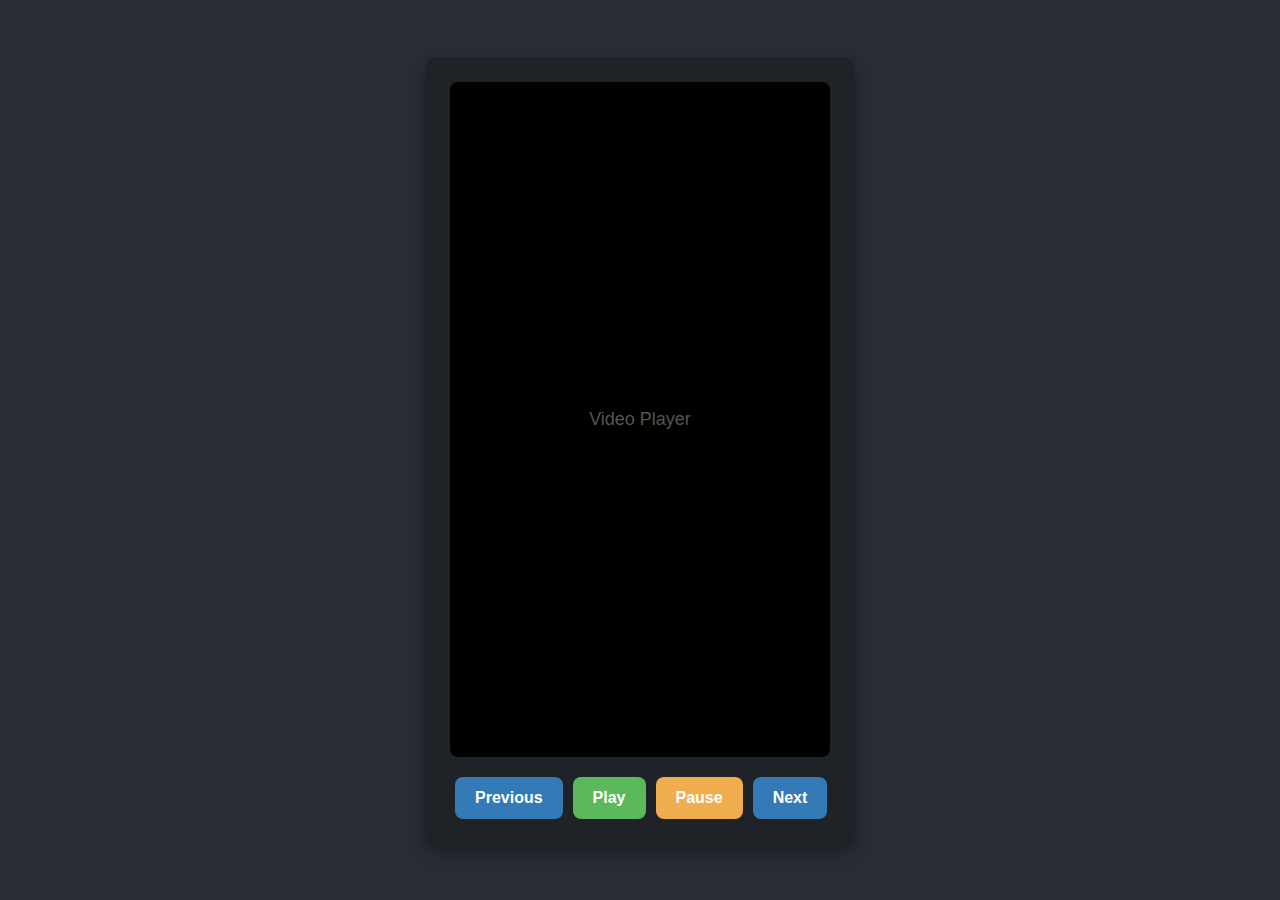
<file: index.html>
<!DOCTYPE html>
<html>
<head>
  <title>Short Video Player</title>
  <link rel="stylesheet" href="style.css">
</head>
<body>
  <div class="video-player-container">
    <div id="youtube-video-placeholder"></div>
    <div class="controls">
      <button id="prev-button">Previous</button>
      <button id="play-button">Play</button>
      <button id="pause-button">Pause</button>
      <button id="next-button">Next</button>
    </div>
  </div>
  <script src="https://www.youtube.com/iframe_api"></script>
  <script src="script.js"></script>
</body>
</html>
</file>
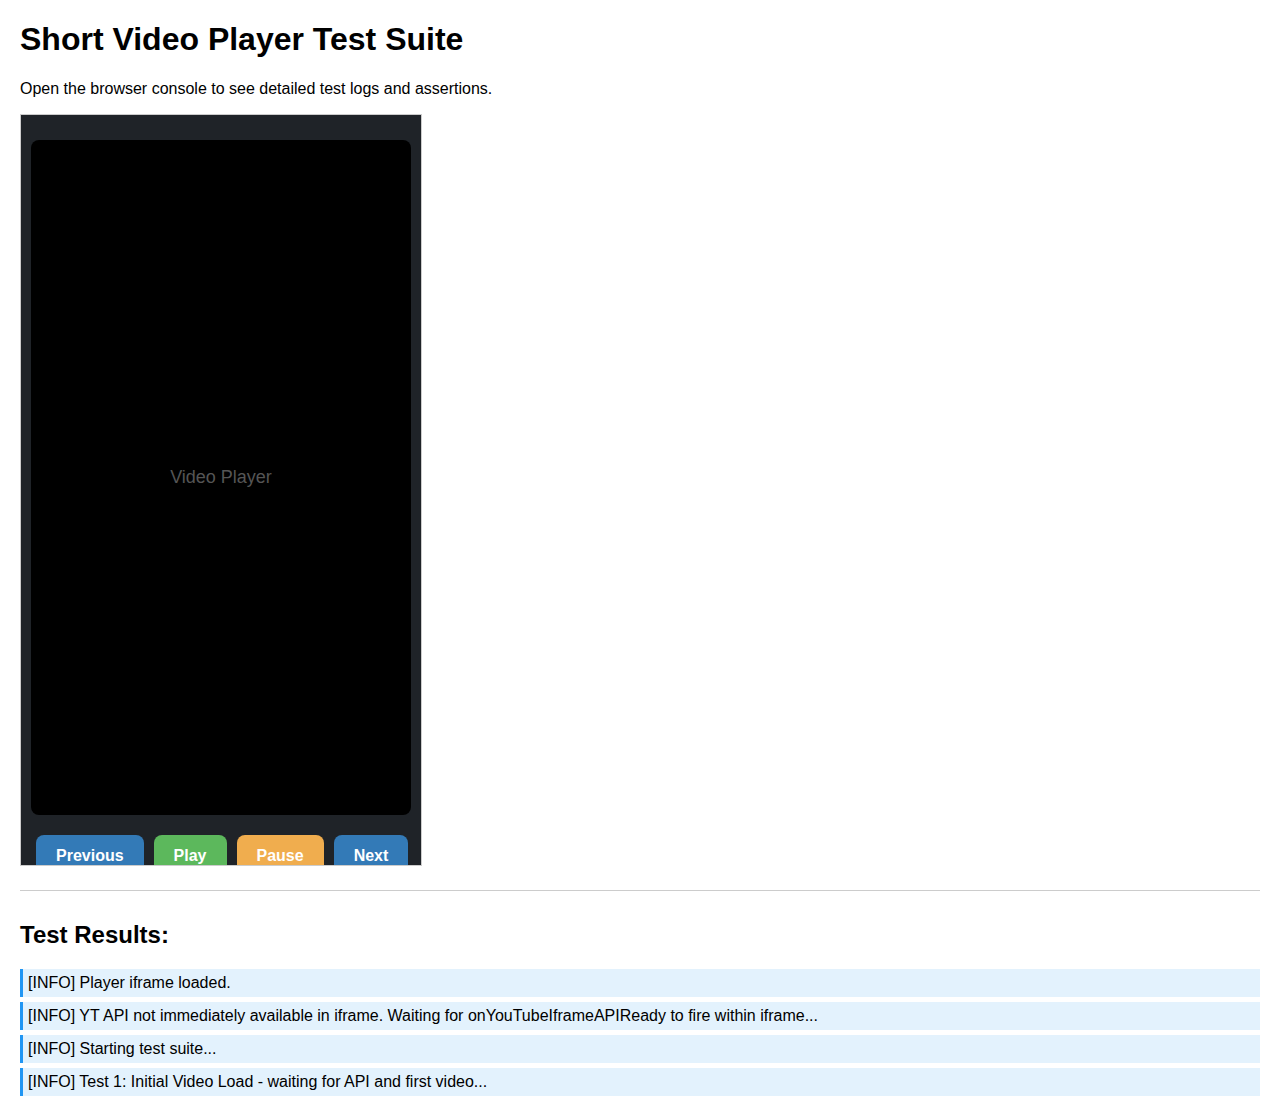
<file: tests/index.html>
<!DOCTYPE html>
<html lang="en">
<head>
    <meta charset="UTF-8">
    <meta name="viewport" content="width=device-width, initial-scale=1.0">
    <title>Short Video Player Tests</title>
    <style>
        body { font-family: sans-serif; margin: 20px; }
        #test-results { margin-top: 20px; border-top: 1px solid #ccc; padding-top: 10px; }
        .log-message { margin-bottom: 5px; padding: 5px; border-left: 3px solid; }
        .log-info { border-left-color: #2196F3; background-color: #e3f2fd; }
        .log-success { border-left-color: #4CAF50; background-color: #e8f5e9; }
        .log-warn { border-left-color: #FFC107; background-color: #fff8e1; }
        .log-error { border-left-color: #F44336; background-color: #ffebee; }
        iframe { width: 400px; height: 750px; border: 1px solid #ccc; }
    </style>
</head>
<body>
    <h1>Short Video Player Test Suite</h1>
    <p>Open the browser console to see detailed test logs and assertions.</p>

    <iframe src="../index.html" id="player-iframe"></iframe>

    <div id="test-results">
        <h2>Test Results:</h2>
        <!-- Test results will be logged here by test.js -->
    </div>

    <script src="test.js"></script>
</body>
</html>
</file>
<file: style.css>
body {
  font-family: 'Segoe UI', Tahoma, Geneva, Verdana, sans-serif;
  display: flex;
  justify-content: center;
  align-items: center;
  min-height: 100vh;
  background-color: #282c34; /* Darker background for a modern feel */
  margin: 0;
  color: #ffffff; /* Default text color for the body */
}

.video-player-container {
  background-color: #1f2328; /* Slightly lighter dark shade for the container */
  border-radius: 12px;
  box-shadow: 0 8px 16px rgba(0, 0, 0, 0.3);
  padding: 25px;
  width: 380px; /* Slightly wider for better spacing */
  display: flex;
  flex-direction: column;
  align-items: center;
}

#youtube-video-placeholder {
  width: 100%;
  height: 675px; /* Adjusted for a 9:16 aspect ratio with 380px width */
  background-color: #000000;
  border-radius: 8px;
  margin-bottom: 20px;
  display: flex;
  justify-content: center;
  align-items: center;
  color: #555;
  font-size: 18px;
  text-align: center;
}

#youtube-video-placeholder::before {
  content: "Video Player"; /* Placeholder text */
}

.controls {
  display: flex;
  justify-content: space-between; /* Better spacing for buttons */
  align-items: center;
  width: 100%; /* Make controls take full width of container */
}

.controls button {
  background-color: #61dafb; /* A bright accent color (React blue) */
  border: none;
  color: #1f2328; /* Dark text on light buttons */
  padding: 12px 20px;
  text-align: center;
  text-decoration: none;
  display: inline-block;
  font-size: 16px;
  font-weight: bold;
  border-radius: 8px;
  cursor: pointer;
  transition: background-color 0.2s ease-in-out, transform 0.1s ease-in-out;
  margin: 0 5px; /* Add some margin between buttons */
}

.controls button:hover {
  background-color: #52c5e8; /* Slightly darker on hover */
  transform: translateY(-2px); /* Subtle lift effect */
}

.controls button:active {
  transform: translateY(0px); /* Button press effect */
  background-color: #4aa8c7;
}

/* Specific styling if needed, e.g., for play/pause having different look */
#play-button {
  background-color: #5cb85c; /* Green for play */
  color: white;
}
#play-button:hover {
  background-color: #4cae4c;
}

#pause-button {
  background-color: #f0ad4e; /* Orange for pause */
  color: white;
}
#pause-button:hover {
  background-color: #ec971f;
}

#prev-button, #next-button {
  background-color: #337ab7; /* Blue for navigation */
  color: white;
}
#prev-button:hover, #next-button:hover {
  background-color: #286090;
}
</file>
